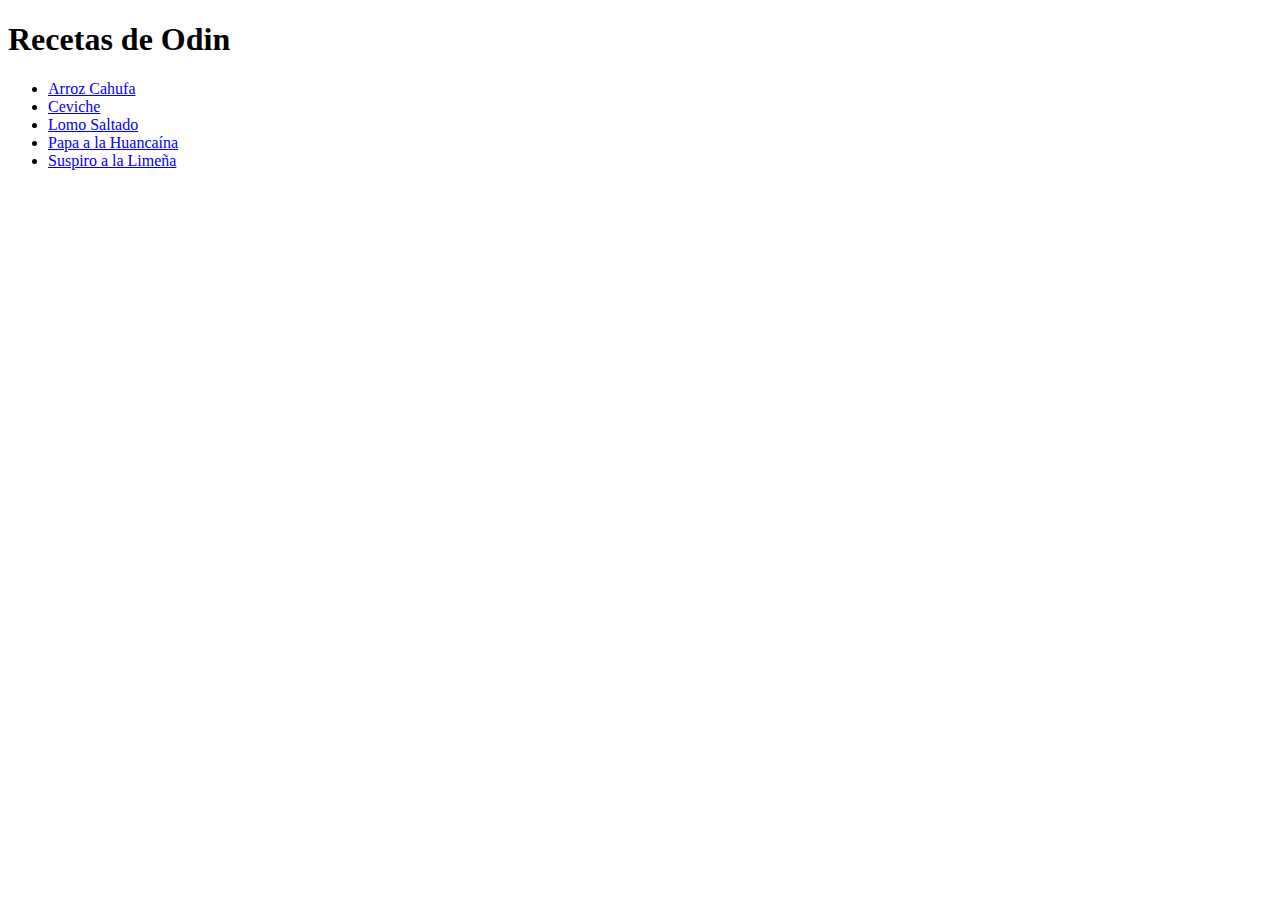
<file: index.html>
<!DOCTYPE html>
<html lang="es">
  <head>
    <meta charset="UTF-8" />
    <meta name="viewport" content="width=device-width, initial-scale=1.0" />
    <title>Recetas de Odin</title>
  </head>

  <body>
    <h1>Recetas de Odin</h1>
    <ul>
      <li>
        <a href="./Recetas/ArrozChaufa.html">Arroz Cahufa</a>
      </li>
      <li>
        <a href="./Recetas/Ceviche.html">Ceviche</a>
      </li>
      <li>
        <a href="./Recetas/LomoSaltado.html">Lomo Saltado</a>
      </li>
      <li>
        <a href="./Recetas/PapaHuancaina.html">Papa a la Huancaína</a>
      </li>
      <li>
        <a href="./Recetas/SuspiroLimeño.html">Suspiro a la Limeña</a>
      </li>
    </ul>
  </body>
</html>
</file>
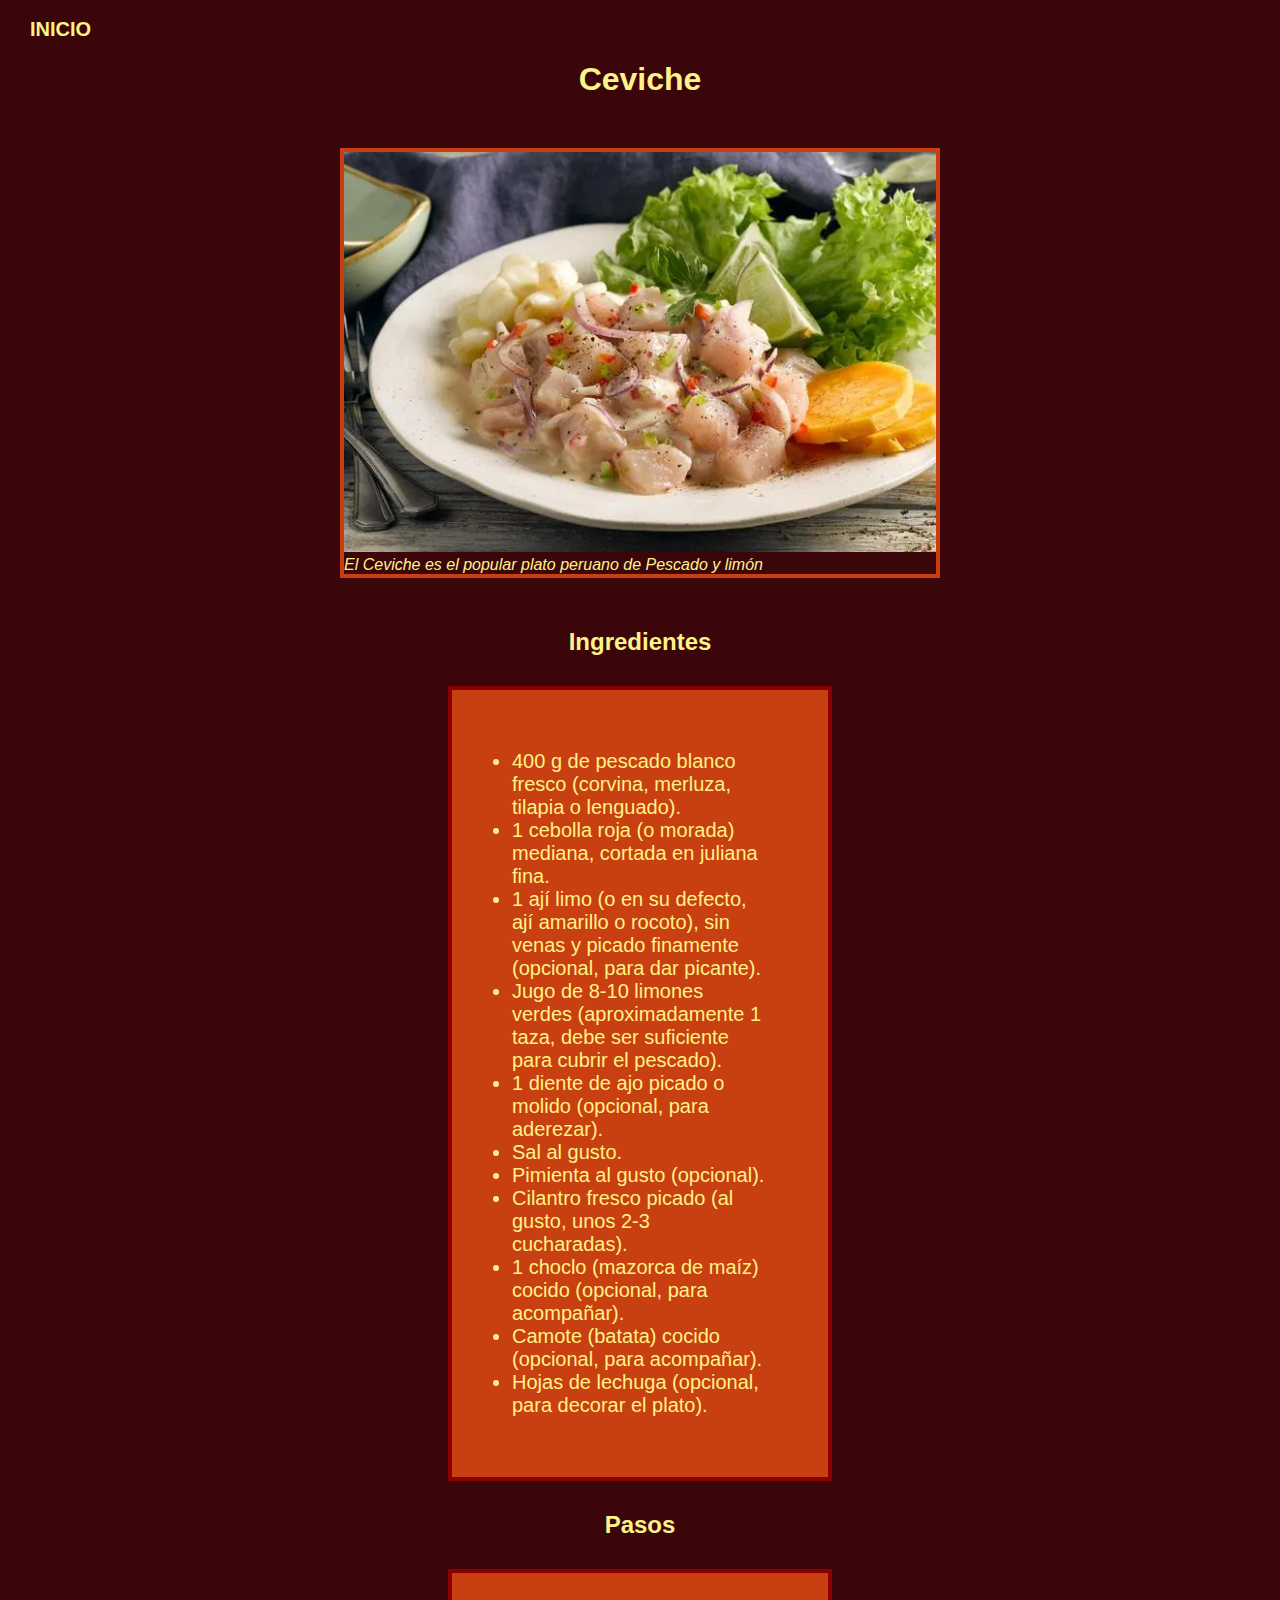
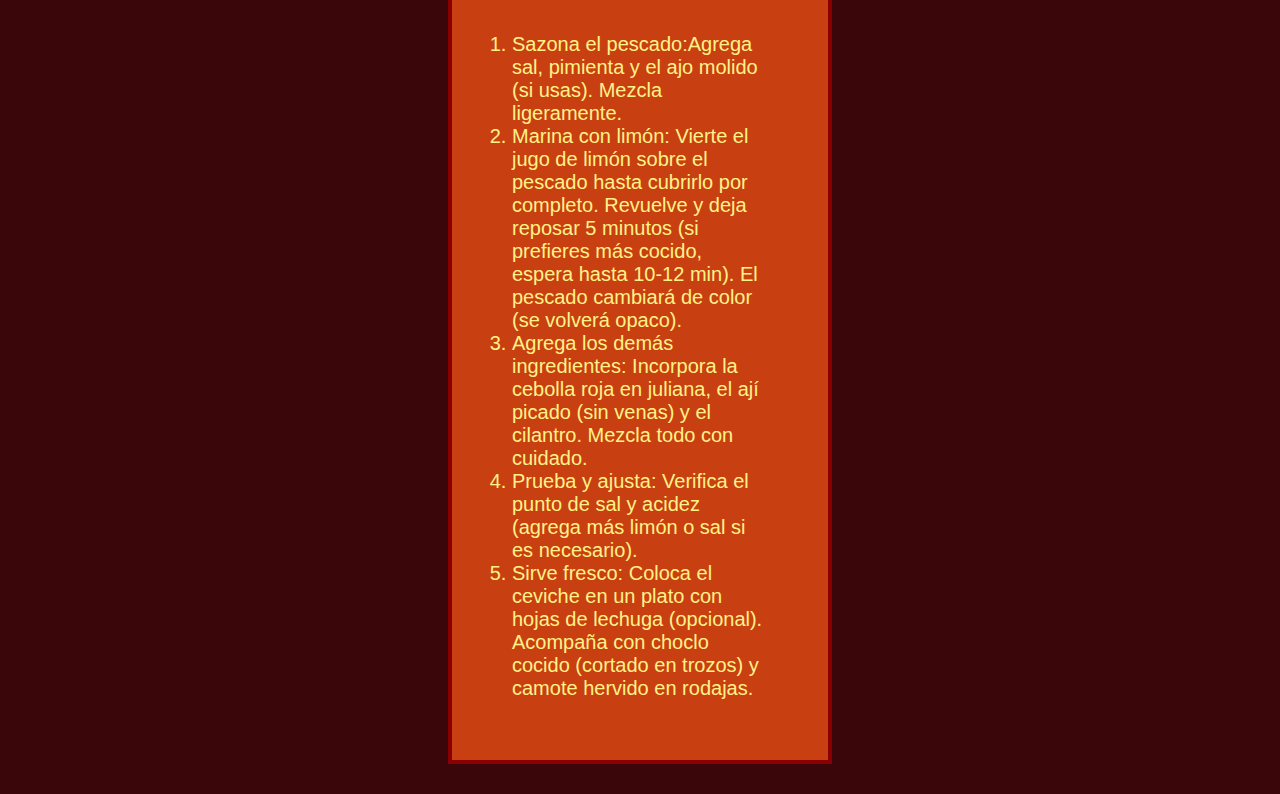
<file: Recetas/Ceviche.html>
<!DOCTYPE html>
<html lang="es">
  <head>
    <meta charset="UTF-8" />
    <meta name="viewport" content="width=device-width, initial-scale=1.0" />
    <title>Ceviche</title>
    <link rel="stylesheet" href="../Styles/styles.css">
  </head>

  <body>
    <br>
      <a class="inicio" href="../index.html">INICIO</a>
    <h1>Ceviche</h1>
    <div class="imagen">
      <img src="../Imagenes/ceviche.webp" alt="Plato de Ceviche" height="400">
      <br>
      <em>El Ceviche es el popular plato peruano de Pescado y limón</em>
      <br>

    </div>
    <h2>Ingredientes</h2>
    <ul>
        <li>400 g de pescado blanco fresco (corvina, merluza, tilapia o lenguado).</li>
        <li>1 cebolla roja (o morada) mediana, cortada en juliana fina.</li>
        <li>1 ají limo (o en su defecto, ají amarillo o rocoto), sin venas y picado finamente (opcional, para dar picante).</li>
        <li>Jugo de 8-10 limones verdes (aproximadamente 1 taza, debe ser suficiente para cubrir el pescado).</li>
        <li>1 diente de ajo picado o molido (opcional, para aderezar).</li>
        <li>Sal al gusto.</li>
        <li>Pimienta al gusto (opcional).</li>
        <li>Cilantro fresco picado (al gusto, unos 2-3 cucharadas).</li>
        <li>1 choclo (mazorca de maíz) cocido (opcional, para acompañar).</li>
        <li>Camote (batata) cocido (opcional, para acompañar).</li>
        <li>Hojas de lechuga (opcional, para decorar el plato).</li>
    </ul>
    <h2>Pasos</h2>
    <ol>
        <li> Sazona el pescado:Agrega sal, pimienta y el ajo molido (si usas). Mezcla ligeramente.</li>
        <li>Marina con limón: Vierte el jugo de limón sobre el pescado hasta cubrirlo por completo. Revuelve y deja reposar 5 minutos (si prefieres más cocido, espera hasta 10-12 min). El pescado cambiará de color (se volverá opaco).</li>
        <li>Agrega los demás ingredientes: Incorpora la cebolla roja en juliana, el ají picado (sin venas) y el cilantro. Mezcla todo con cuidado.</li>
        <li>Prueba y ajusta: Verifica el punto de sal y acidez (agrega más limón o sal si es necesario).</li>
        <li>Sirve fresco: Coloca el ceviche en un plato con hojas de lechuga (opcional). Acompaña con choclo cocido (cortado en trozos) y camote hervido en rodajas.</li>
    </ol>

  </body>
</html>
</file>
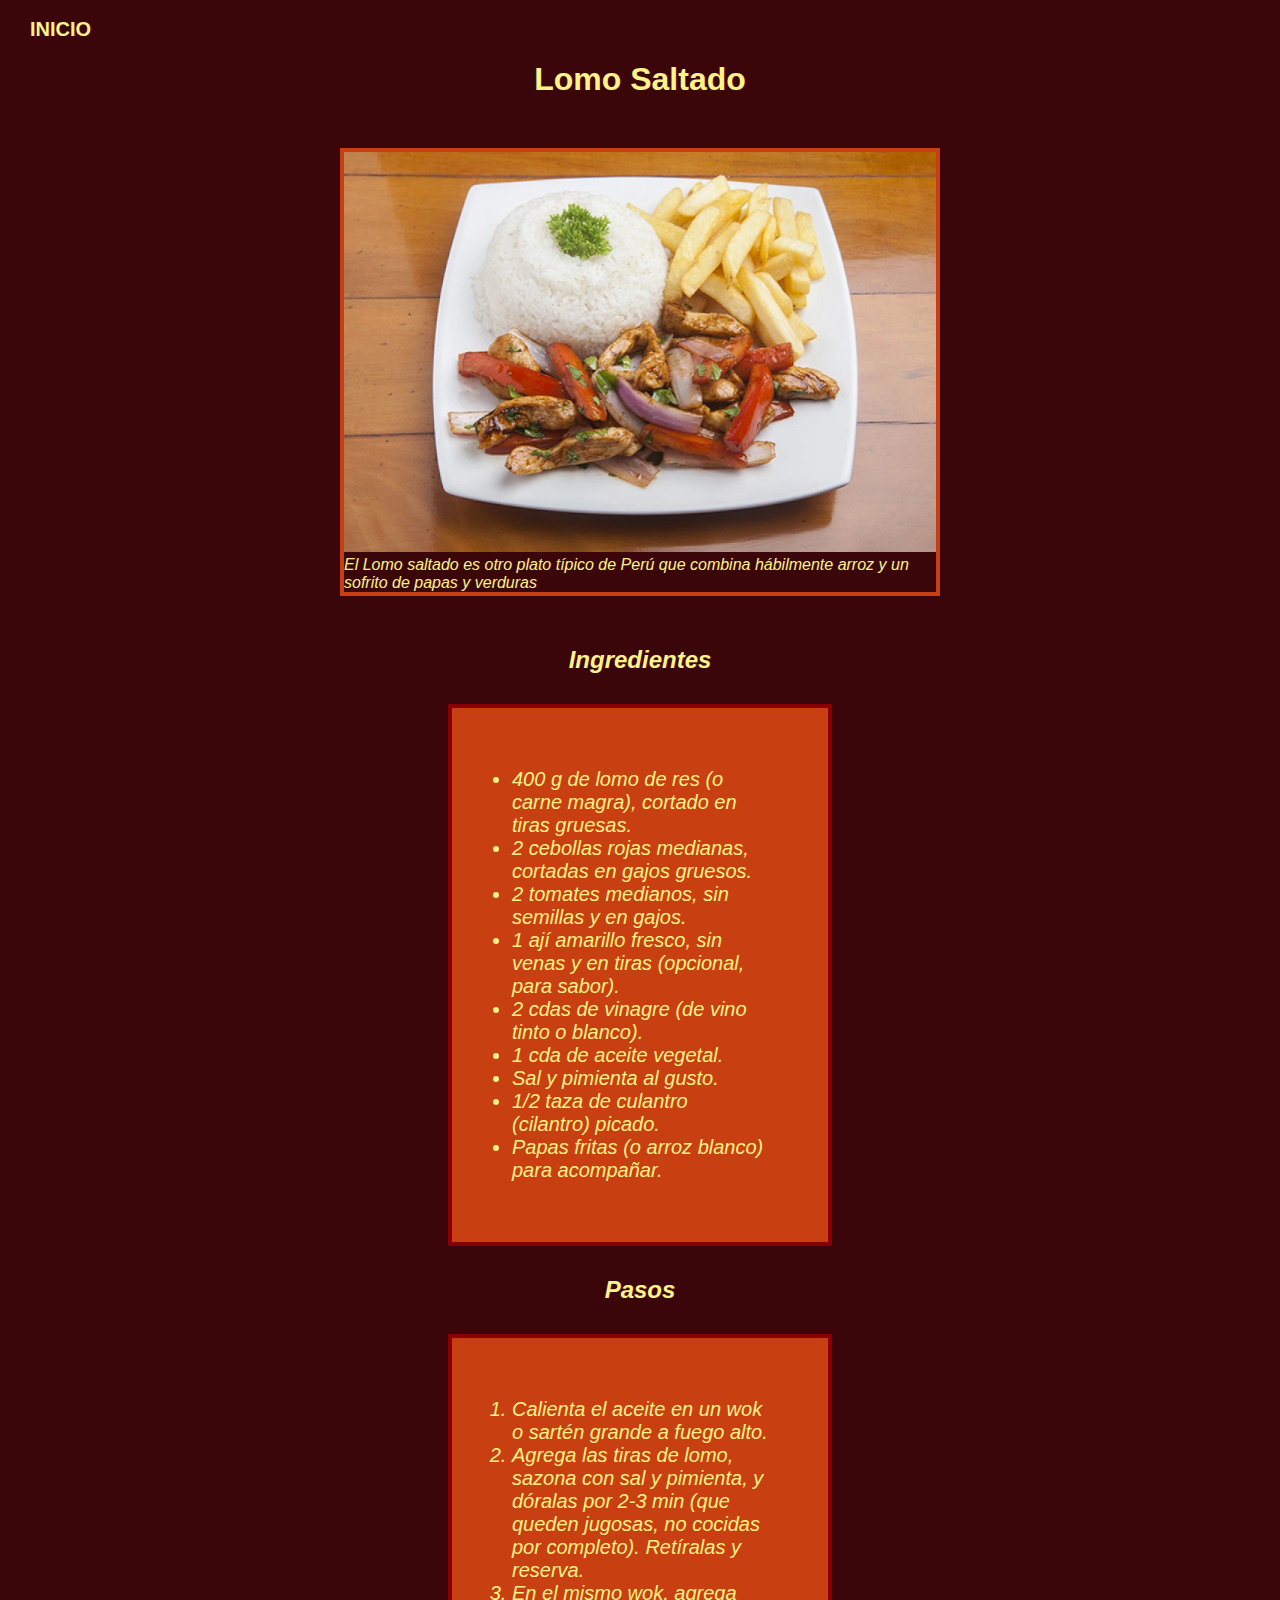
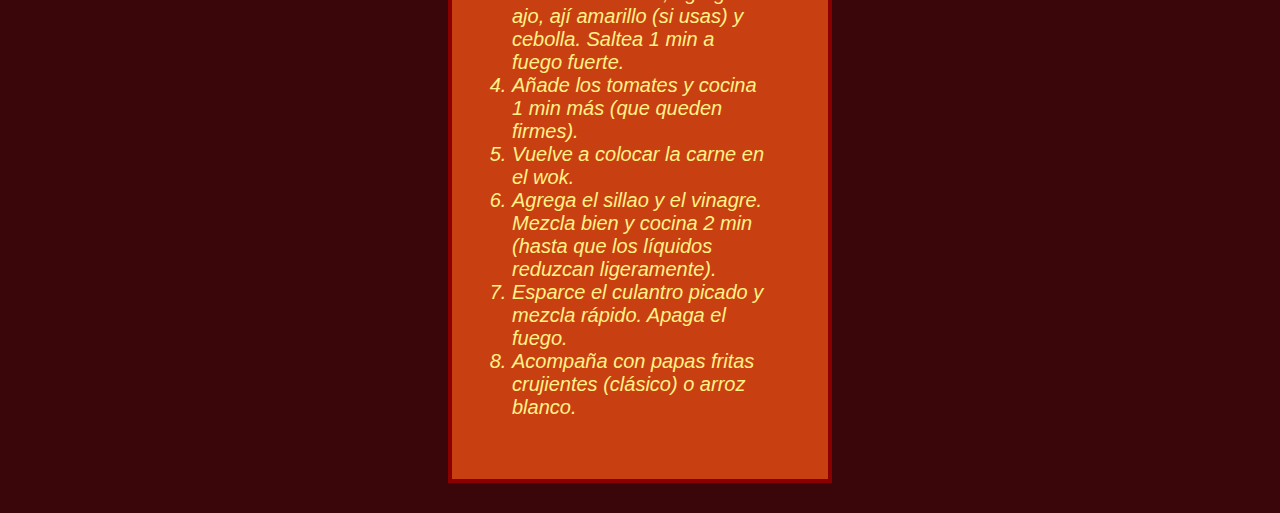
<file: Recetas/LomoSaltado.html>
<!DOCTYPE html>
<html lang="es">
  <head>
    <meta charset="UTF-8" />
    <meta name="viewport" content="width=device-width, initial-scale=1.0" />
    <title>Lomo Saltado</title>
    <link rel="stylesheet" href="../Styles/styles.css">
  </head>

  <body>
    <br>
      <a class="inicio" href="../index.html">INICIO</a>
    <h1>Lomo Saltado</h1>
    <div class="imagen">
      <img src="../Imagenes/lomoSaltado.webp" alt="Plato de Lomo Saltado" height="400">
      <br>
      <em>El Lomo saltado es otro plato típico de Perú que combina hábilmente arroz y un sofrito de papas y verduras<em>
      <br>
    </div>
    <h2>Ingredientes</h2>
    <ul>
        <li>400 g de lomo de res (o carne magra), cortado en tiras gruesas.</li>
        <li>2 cebollas rojas medianas, cortadas en gajos gruesos.</li>
        <li>2 tomates medianos, sin semillas y en gajos.</li>
        <li>1 ají amarillo fresco, sin venas y en tiras (opcional, para sabor).</li>
        <li>2 cdas de vinagre (de vino tinto o blanco).</li>
        <li>1 cda de aceite vegetal.</li>
        <li>Sal y pimienta al gusto.</li>
        <li>1/2 taza de culantro (cilantro) picado.</li>
        <li>Papas fritas (o arroz blanco) para acompañar.</li>
    </ul>
    <h2>Pasos</h2>
    <ol>
        <li>Calienta el aceite en un wok o sartén grande a fuego alto.</li>
        <li>Agrega las tiras de lomo, sazona con sal y pimienta, y dóralas por 2-3 min (que queden jugosas, no cocidas por completo). Retíralas y reserva.</li>
        <li>En el mismo wok, agrega ajo, ají amarillo (si usas) y cebolla. Saltea 1 min a fuego fuerte.</li>
        <li>Añade los tomates y cocina 1 min más (que queden firmes).</li>
        <li>Vuelve a colocar la carne en el wok.</li>
        <li>Agrega el sillao y el vinagre. Mezcla bien y cocina 2 min (hasta que los líquidos reduzcan ligeramente).</li>
        <li>Esparce el culantro picado y mezcla rápido. Apaga el fuego.</li>
        <li>Acompaña con papas fritas crujientes (clásico) o arroz blanco.</li>
    </ol>

  </body>
</html>
</file>
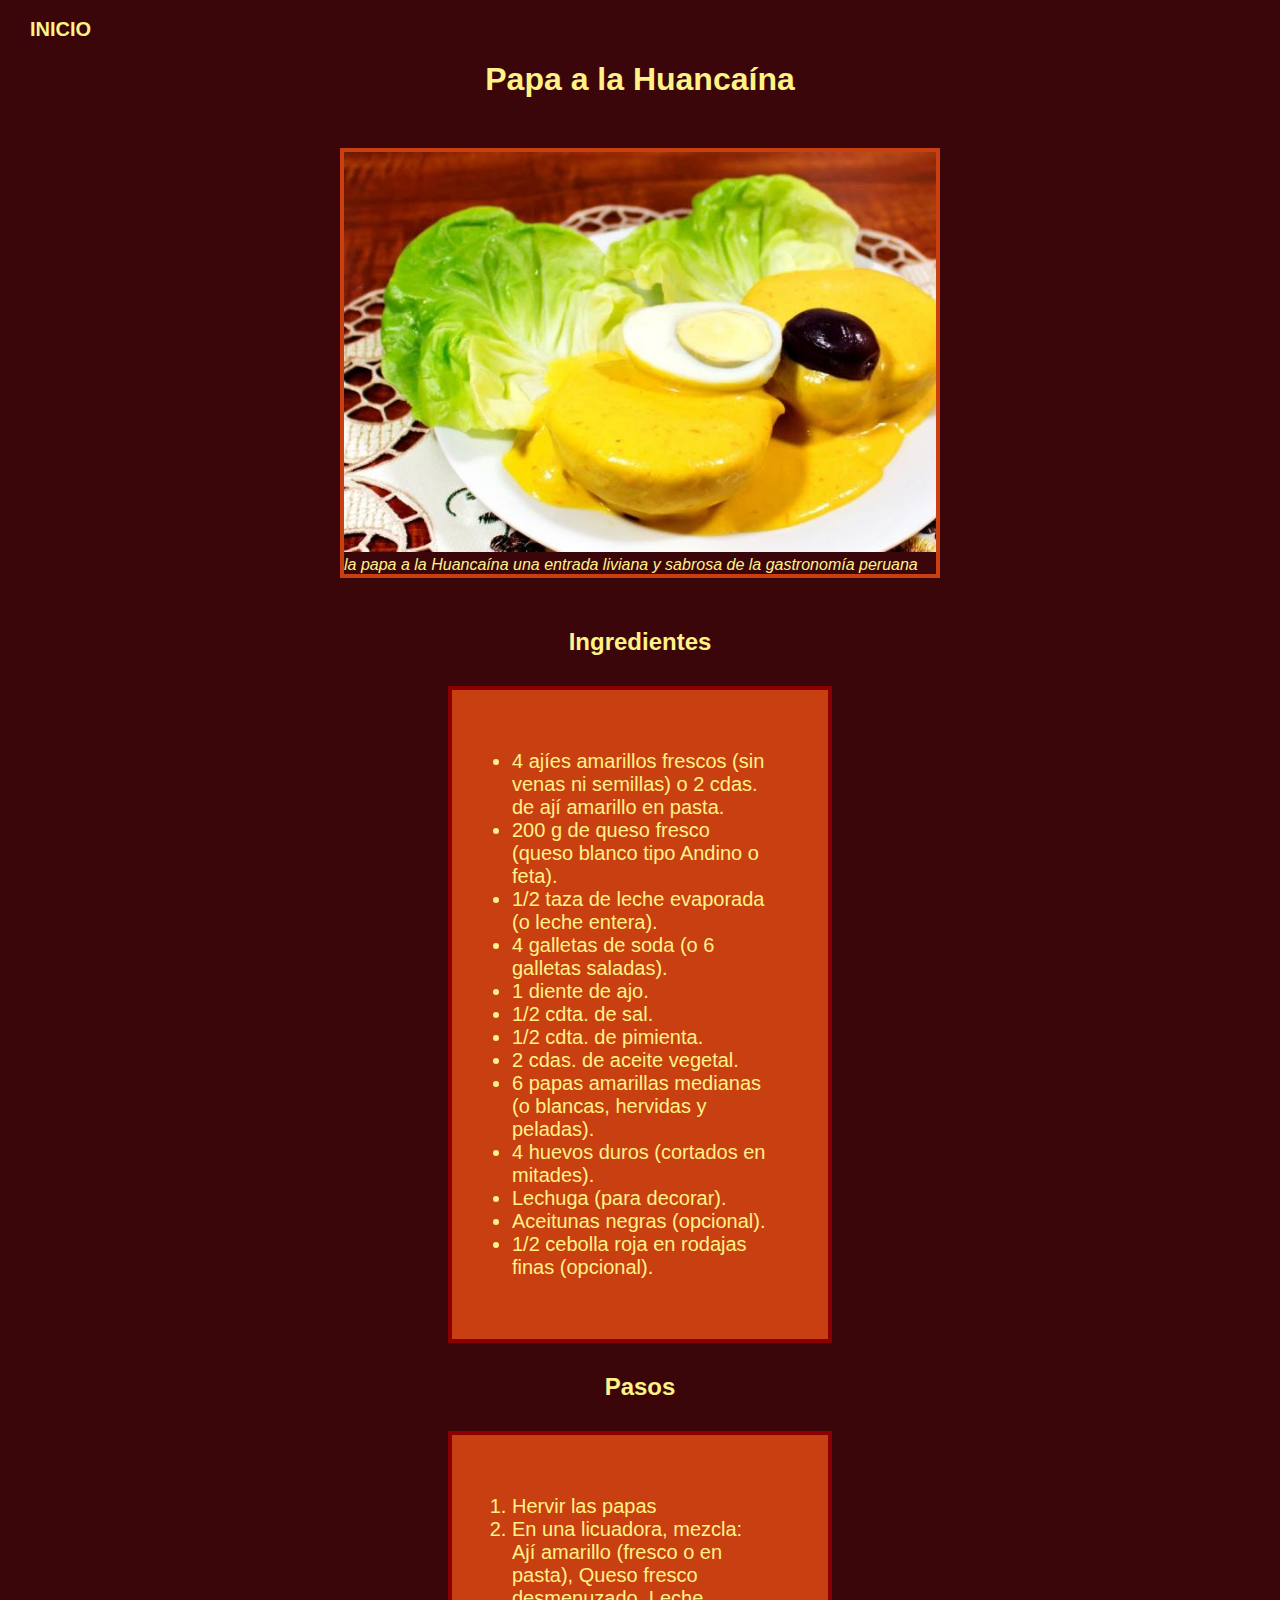
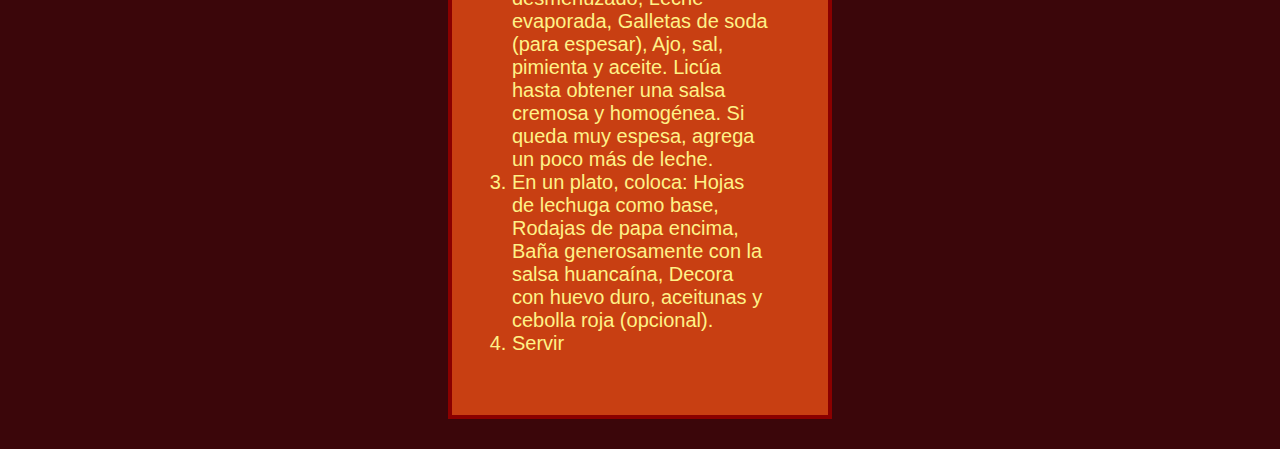
<file: Recetas/PapaHuancaina.html>
<!DOCTYPE html>
<html lang="es">

<head>
  <meta charset="UTF-8" />
  <meta name="viewport" content="width=device-width, initial-scale=1.0" />
  <title>Papa a la Huancaína</title>
  <link rel="stylesheet" href="../Styles/styles.css">
</head>

<body>
  <br>
  <a class="inicio" href="../index.html">INICIO</a>
  <h1>Papa a la Huancaína</h1>
  <div class="imagen">
    <img src="../Imagenes/papaHuancaina.jpg" alt="Plato de papa a la huancaina" height="400">
    <br>
    <em>la papa a la Huancaína una entrada liviana y sabrosa de la gastronomía peruana</em>
    <br>
  </div>
  <h2>Ingredientes</h2>
  <ul>
    <li>4 ajíes amarillos frescos (sin venas ni semillas) o 2 cdas. de ají amarillo en pasta.</li>
    <li>200 g de queso fresco (queso blanco tipo Andino o feta).</li>
    <li>1/2 taza de leche evaporada (o leche entera).</li>
    <li>4 galletas de soda (o 6 galletas saladas).</li>
    <li>1 diente de ajo.</li>
    <li>1/2 cdta. de sal.</li>
    <li>1/2 cdta. de pimienta.</li>
    <li>2 cdas. de aceite vegetal.</li>
    <li>6 papas amarillas medianas (o blancas, hervidas y peladas).</li>
    <li>4 huevos duros (cortados en mitades).</li>
    <li>Lechuga (para decorar).</li>
    <li>Aceitunas negras (opcional).</li>
    <li>1/2 cebolla roja en rodajas finas (opcional).</li>
  </ul>
  <h2>Pasos</h2>
  <ol>
    <li>Hervir las papas</li>
    <li>En una licuadora, mezcla: Ají amarillo (fresco o en pasta), Queso fresco desmenuzado, Leche evaporada, Galletas
      de soda (para espesar), Ajo, sal, pimienta y aceite. Licúa hasta obtener una salsa cremosa y homogénea. Si queda
      muy espesa, agrega un poco más de leche.</li>
    <li>En un plato, coloca: Hojas de lechuga como base, Rodajas de papa encima, Baña generosamente con la salsa
      huancaína, Decora con huevo duro, aceitunas y cebolla roja (opcional).</li>
    <li>Servir</li>
  </ol>

</body>

</html>
</file>
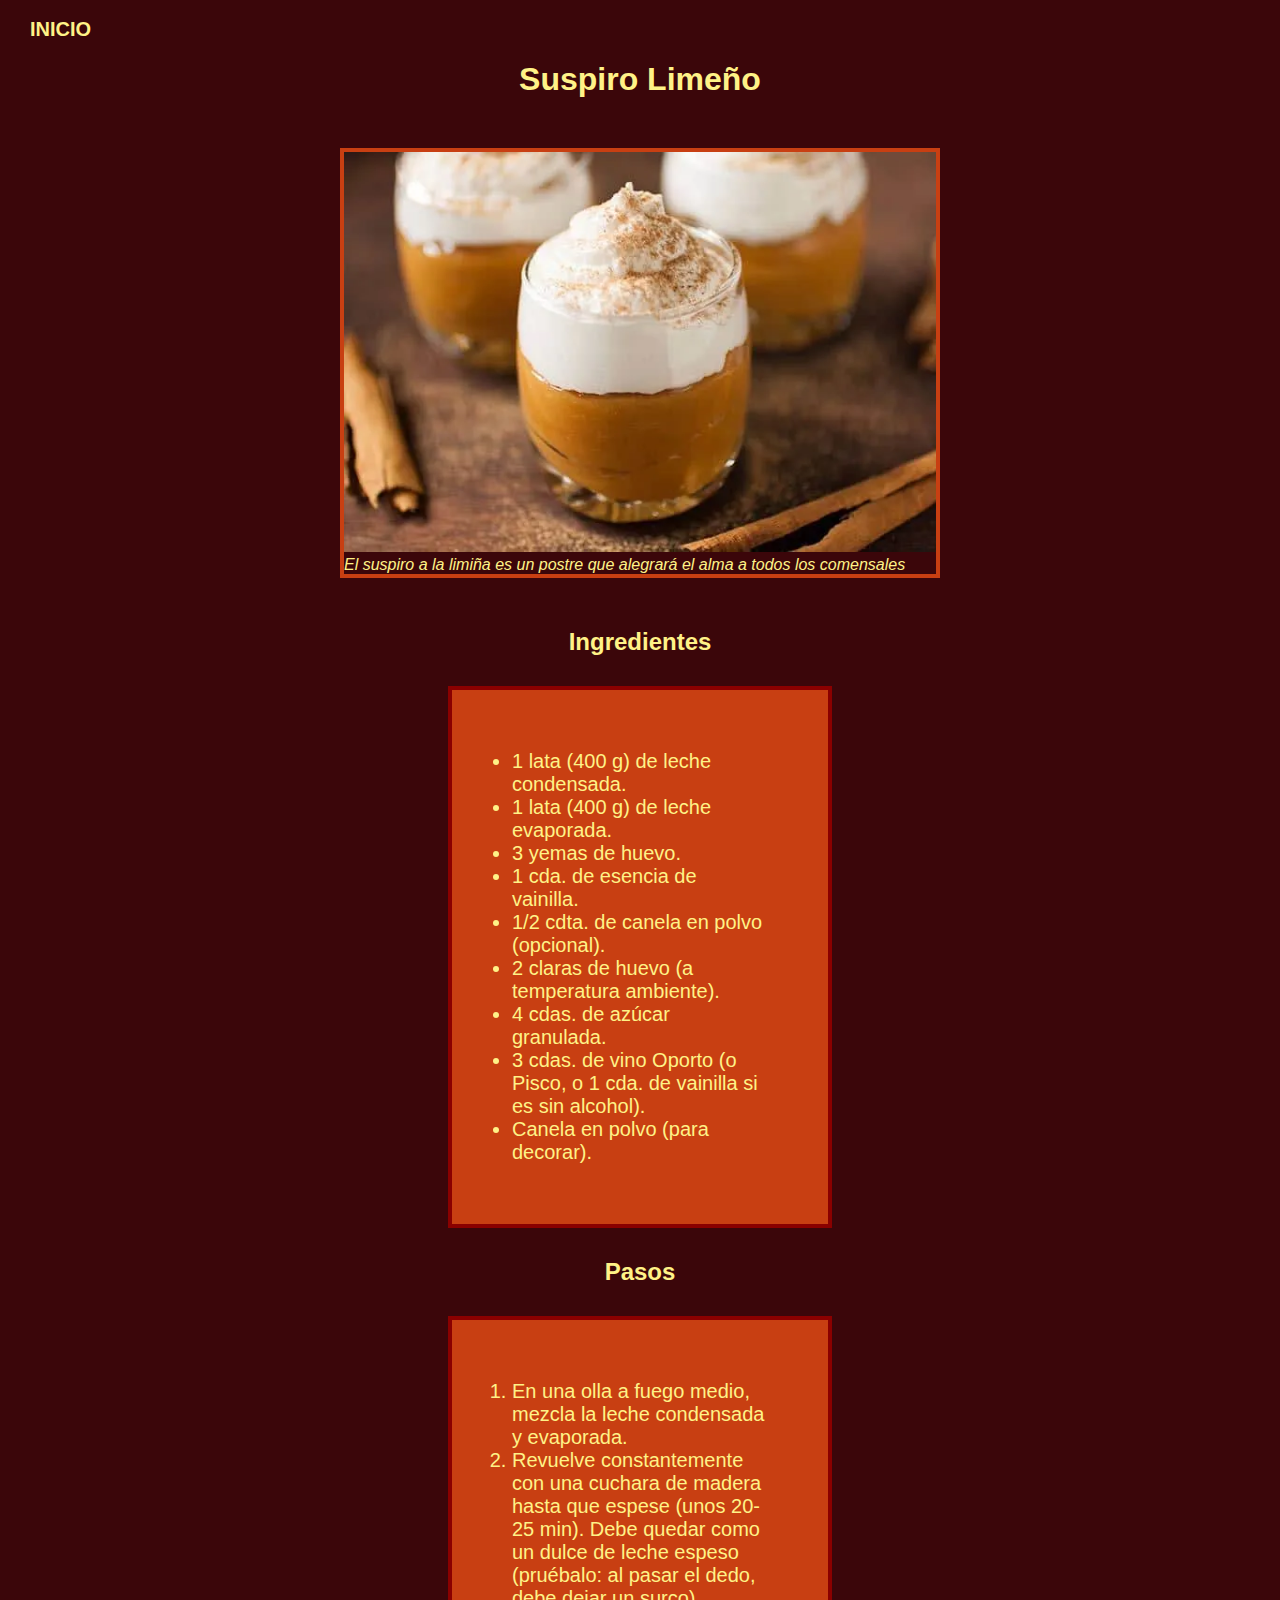
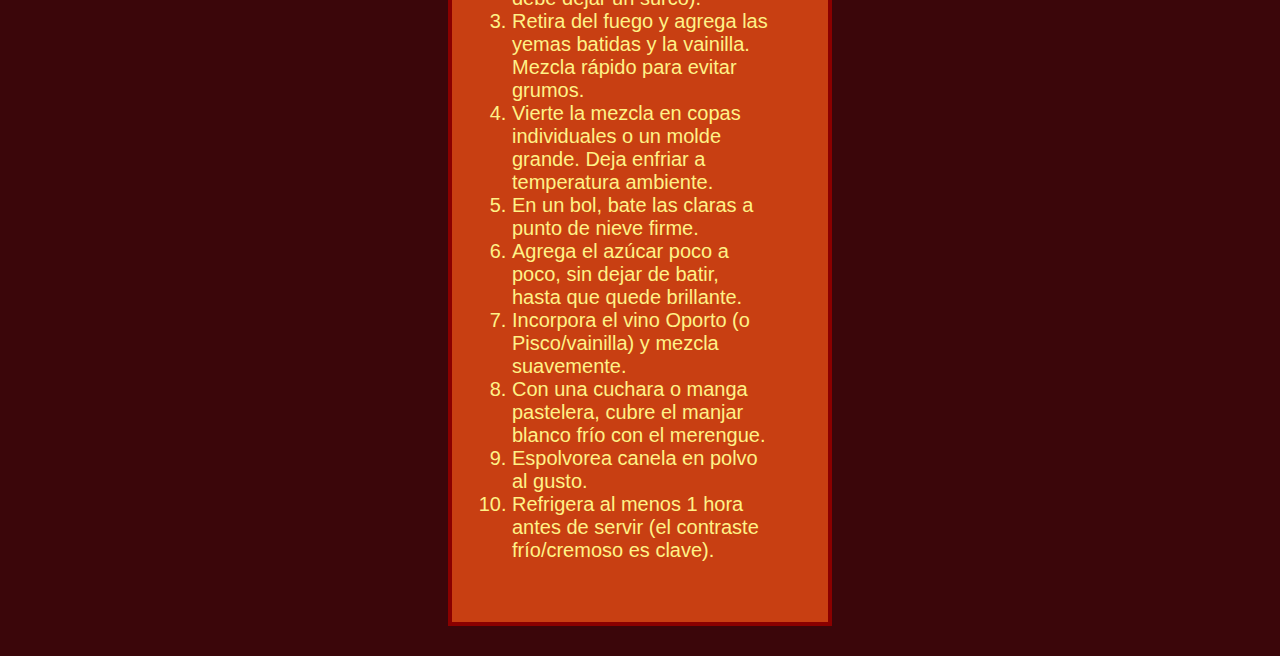
<file: Recetas/SuspiroLimeno.html>
<!DOCTYPE html>
<html lang="es">
  <head>
    <meta charset="UTF-8" />
    <meta name="viewport" content="width=device-width, initial-scale=1.0" />
    <title>Suspiro Limeño</title>
    <link rel="stylesheet" href="../Styles/styles.css">
  </head>

  <body>
    <br>
      <a class="inicio" href="../index.html">INICIO</a>
    <h1>Suspiro Limeño</h1>
    <div class="imagen">
      <img src="../Imagenes/supiro.webp" alt="copas con suspiro a la limeña" height="400">
      <br>
      <em>El suspiro a la limiña es un postre que alegrará el alma a todos los comensales</em>
      <br>
    </div>
    <h2>Ingredientes</h2>
    <ul>
        <li>1 lata (400 g) de leche condensada.</li>
        <li>1 lata (400 g) de leche evaporada.</li>
        <li>3 yemas de huevo.</li>
        <li>1 cda. de esencia de vainilla.</li>
        <li>1/2 cdta. de canela en polvo (opcional).</li> 
        <li>2 claras de huevo (a temperatura ambiente).</li>
        <li>4 cdas. de azúcar granulada.</li>
        <li>3 cdas. de vino Oporto (o Pisco, o 1 cda. de vainilla si es sin alcohol).</li>
        <li>Canela en polvo (para decorar).</li>  
    </ul>
    <h2>Pasos</h2>
    <ol>
        <li>En una olla a fuego medio, mezcla la leche condensada y evaporada.</li>
        <li>Revuelve constantemente con una cuchara de madera hasta que espese (unos 20-25 min). Debe quedar como un dulce de leche espeso (pruébalo: al pasar el dedo, debe dejar un surco).</li>
        <li>Retira del fuego y agrega las yemas batidas y la vainilla. Mezcla rápido para evitar grumos.</li>
        <li>Vierte la mezcla en copas individuales o un molde grande. Deja enfriar a temperatura ambiente.</li>
        <li>En un bol, bate las claras a punto de nieve firme.</li>
        <li>Agrega el azúcar poco a poco, sin dejar de batir, hasta que quede brillante.</li>
        <li>Incorpora el vino Oporto (o Pisco/vainilla) y mezcla suavemente.</li>
        <li>Con una cuchara o manga pastelera, cubre el manjar blanco frío con el merengue.</li>
        <li>Espolvorea canela en polvo al gusto.</li>
        <li>Refrigera al menos 1 hora antes de servir (el contraste frío/cremoso es clave).</li>
    </ol>

  </body>
</html>
</file>
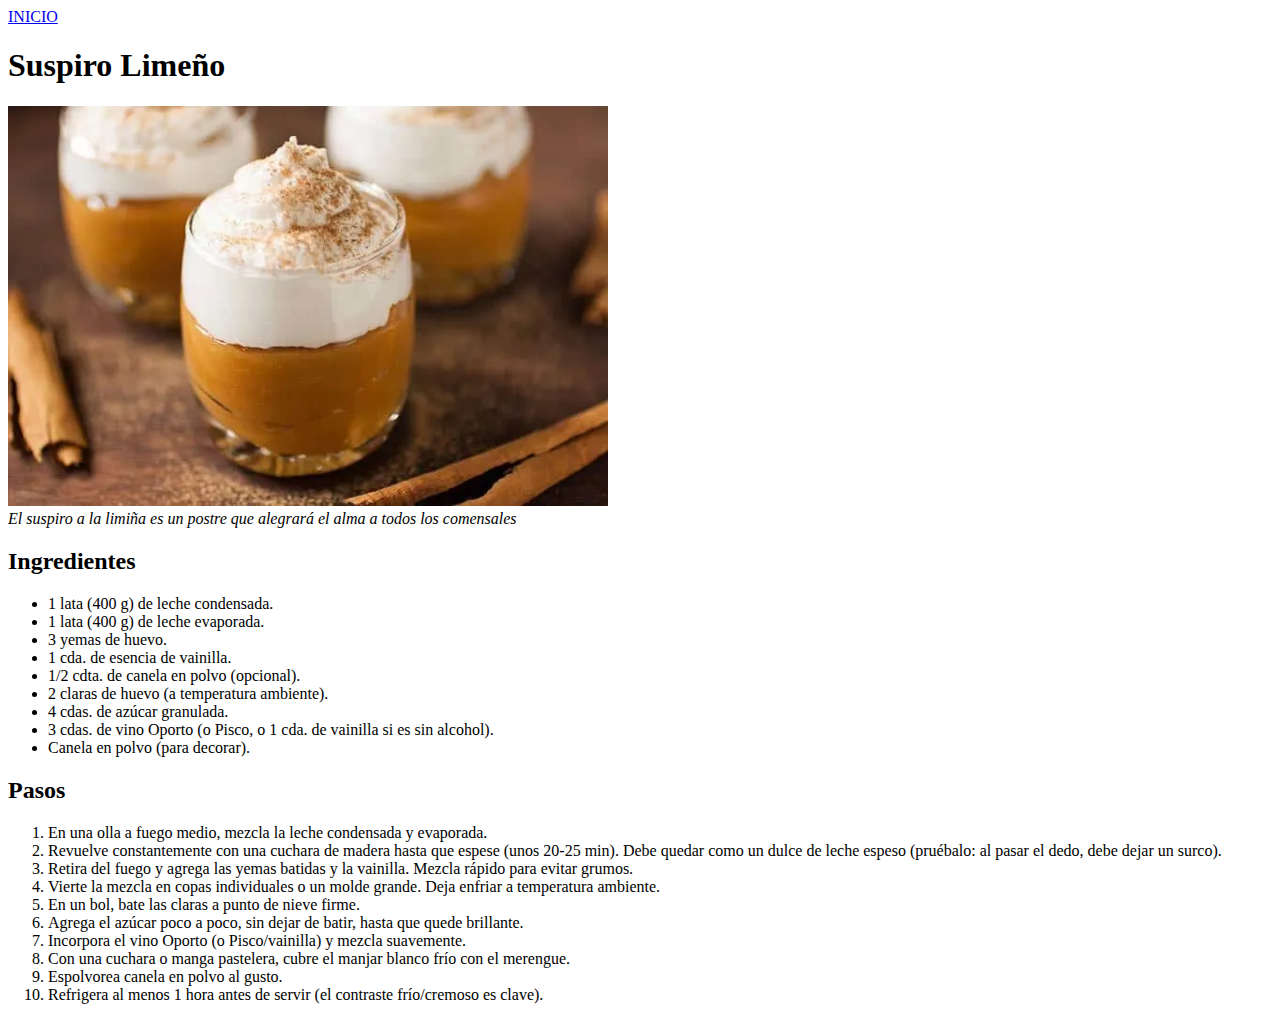
<file: Recetas/SuspiroLimeño.html>
<!DOCTYPE html>
<html lang="es">
  <head>
    <meta charset="UTF-8" />
    <meta name="viewport" content="width=device-width, initial-scale=1.0" />
    <title>Suspiro Limeño</title>
  </head>

  <body>
      <a href="../index.html">INICIO</a>
    <h1>Suspiro Limeño</h1>
    <img src="../Imagenes/supiro.webp" alt="copas con suspiro a la limeña" height="400">
    <br>
    <em>El suspiro a la limiña es un postre que alegrará el alma a todos los comensales</em>
    <br>
    <h2>Ingredientes</h2>
    <ul>
        <li>1 lata (400 g) de leche condensada.</li>
        <li>1 lata (400 g) de leche evaporada.</li>
        <li>3 yemas de huevo.</li>
        <li>1 cda. de esencia de vainilla.</li>
        <li>1/2 cdta. de canela en polvo (opcional).</li> 
        <li>2 claras de huevo (a temperatura ambiente).</li>
        <li>4 cdas. de azúcar granulada.</li>
        <li>3 cdas. de vino Oporto (o Pisco, o 1 cda. de vainilla si es sin alcohol).</li>
        <li>Canela en polvo (para decorar).</li>  
    </ul>
    <h2>Pasos</h2>
    <ol>
        <li>En una olla a fuego medio, mezcla la leche condensada y evaporada.</li>
        <li>Revuelve constantemente con una cuchara de madera hasta que espese (unos 20-25 min). Debe quedar como un dulce de leche espeso (pruébalo: al pasar el dedo, debe dejar un surco).</li>
        <li>Retira del fuego y agrega las yemas batidas y la vainilla. Mezcla rápido para evitar grumos.</li>
        <li>Vierte la mezcla en copas individuales o un molde grande. Deja enfriar a temperatura ambiente.</li>
        <li>En un bol, bate las claras a punto de nieve firme.</li>
        <li>Agrega el azúcar poco a poco, sin dejar de batir, hasta que quede brillante.</li>
        <li>Incorpora el vino Oporto (o Pisco/vainilla) y mezcla suavemente.</li>
        <li>Con una cuchara o manga pastelera, cubre el manjar blanco frío con el merengue.</li>
        <li>Espolvorea canela en polvo al gusto.</li>
        <li>Refrigera al menos 1 hora antes de servir (el contraste frío/cremoso es clave).</li>
    </ol>

  </body>
</html>
</file>
<file: Styles/styles.css>
* {
    margin: 0;
    padding: 0;
    box-sizing: border-box;
}
body{
    background-color: #3B060A;
    color: #FFF287;
    font-family: Arial, Helvetica, sans-serif;
}
h1, h2{
    text-align: center;
    margin: 20px;
}

.recetas li{
    list-style-type: none;
    font-size: 25px;

}
ul, ol{
    background-color: #C83F12;
    width: 30%;
    margin: 30px auto;
    padding: 60px;
    font-size: 20px;
    border: solid 4px #8A0000;
}
a{
    text-decoration: none;
    color: inherit;
}
a:hover {
    color: #3B060A;
    font-size: 28px;
}
.inicio{
    margin:0 30px;
    font-size: 20px;
    font-weight: bolder;
}
.imagen{
    border: #C83F12 solid 4px;
    width: 600px;
    margin: 50px auto;
    overflow: hidden;;
}
</file>
